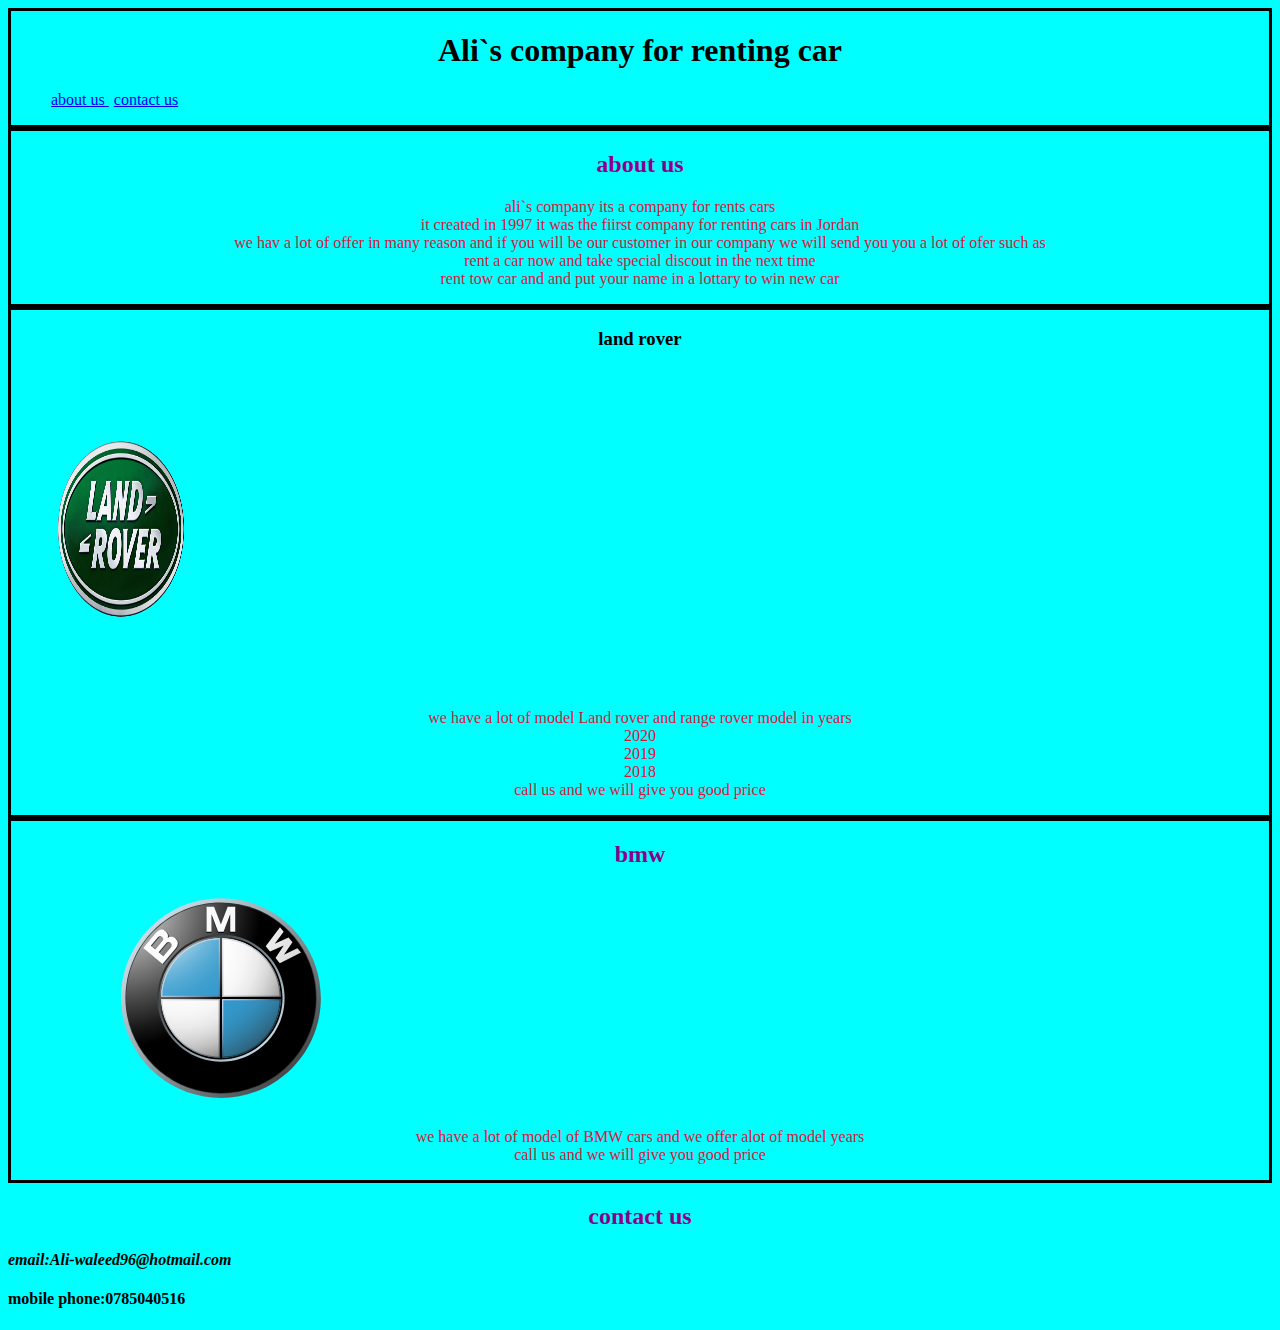
<file: index.html>
<!DOCTYPE html>
<html lang="en">
<head>
    <meta charset="UTF-8">
    <meta http-equiv="X-UA-Compatible" content="IE=edge">
    <meta name="viewport" content="width=device-width, initial-scale=1.0">
    <title>Ali`s company for renting car</title>
    <link rel="stylesheet" href="stayle.css">
</head>
<body>
    <header >
        <h1 id="nameofcompany" >Ali`s company for renting car  </h1>
<nav >
   
    <ul>
<li class="list" > <a href="#about_us">about us </a> </li>
<li class="list"><a href="#contacat_us"> contact us </a>  </li>

</ul>
 

</nav>

</header>
<div>
    <h2 id="about_us">about us </h2>
<p>
ali`s company its a company for rents cars <br>
it created in 1997 it was the fiirst company for renting cars in Jordan <br>
we hav a lot of offer in many reason and if you will be our customer in our company we will send you you a lot of ofer such as<br>
rent a car now and take special discout in the next time <br>
rent tow car and and put your name in a lottary to win new car 

</p>


</div>
<div>
<h3>land rover </h3>
<img src="./picture//Land-Rover-logo-2011-1920x1080.png" alt="lanrover logo" id="land" >
<p>we have a lot of model Land rover and range rover model in years  <br>2020<br>2019<br>2018
<br>call us and we will give you good price</p>

</div>
<div>
    <h2>bmw </h2>
    <img src="./picture/BMW1.svg" alt="bmw logo">
    <p>we have a  lot of model of BMW cars and we offer alot of model years
        <br>call us and we will give you good price </p>

</div>
<footer>
<h2 id="contacat_us">contact us </h2>
<h4 class="email">email:Ali-waleed96@hotmail.com</h4>
<h4>mobile phone:0785040516</h4>

</footer>

    
</body>
</html>
</file>
<file: stayle.css>
body{
    background-color: aqua;
}

#land{
    height: 300px;
    width: 200px ;
    align-items: center;
}
header{
    border: 3px solid black;
}
h1{
    text-align: center;
}
li{
    margin-right: 5px;
   display: inline;

}
img{
    padding: 10px;
    align-items: center;
    height: 200px;
    width: 400px ;
    align-items: center;

}
div{
    border: 3px solid black; 
}
h3{
    text-align: center;
}
h2{
    text-align: center;
    color: darkmagenta;
}
 p{
text-align: center;
color: crimson;
}
.email{
font-style: italic;
}
</file>
